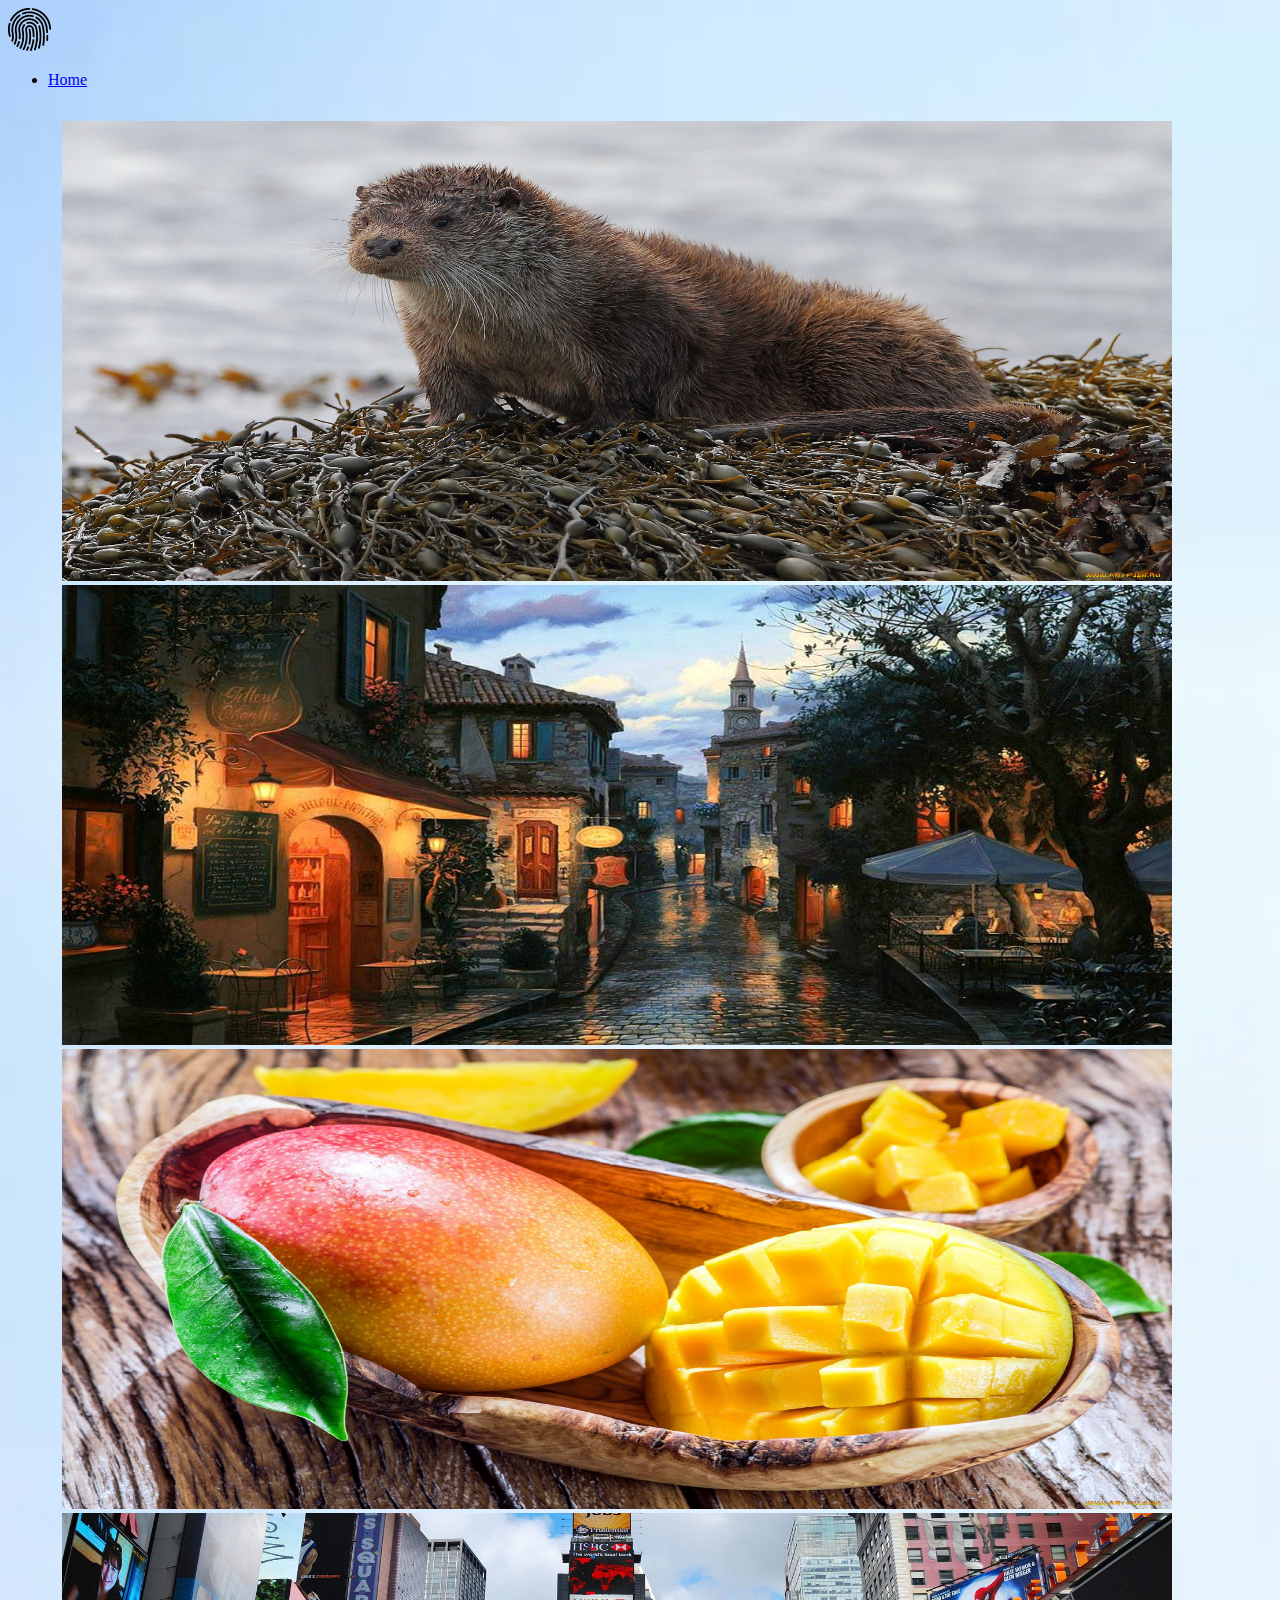
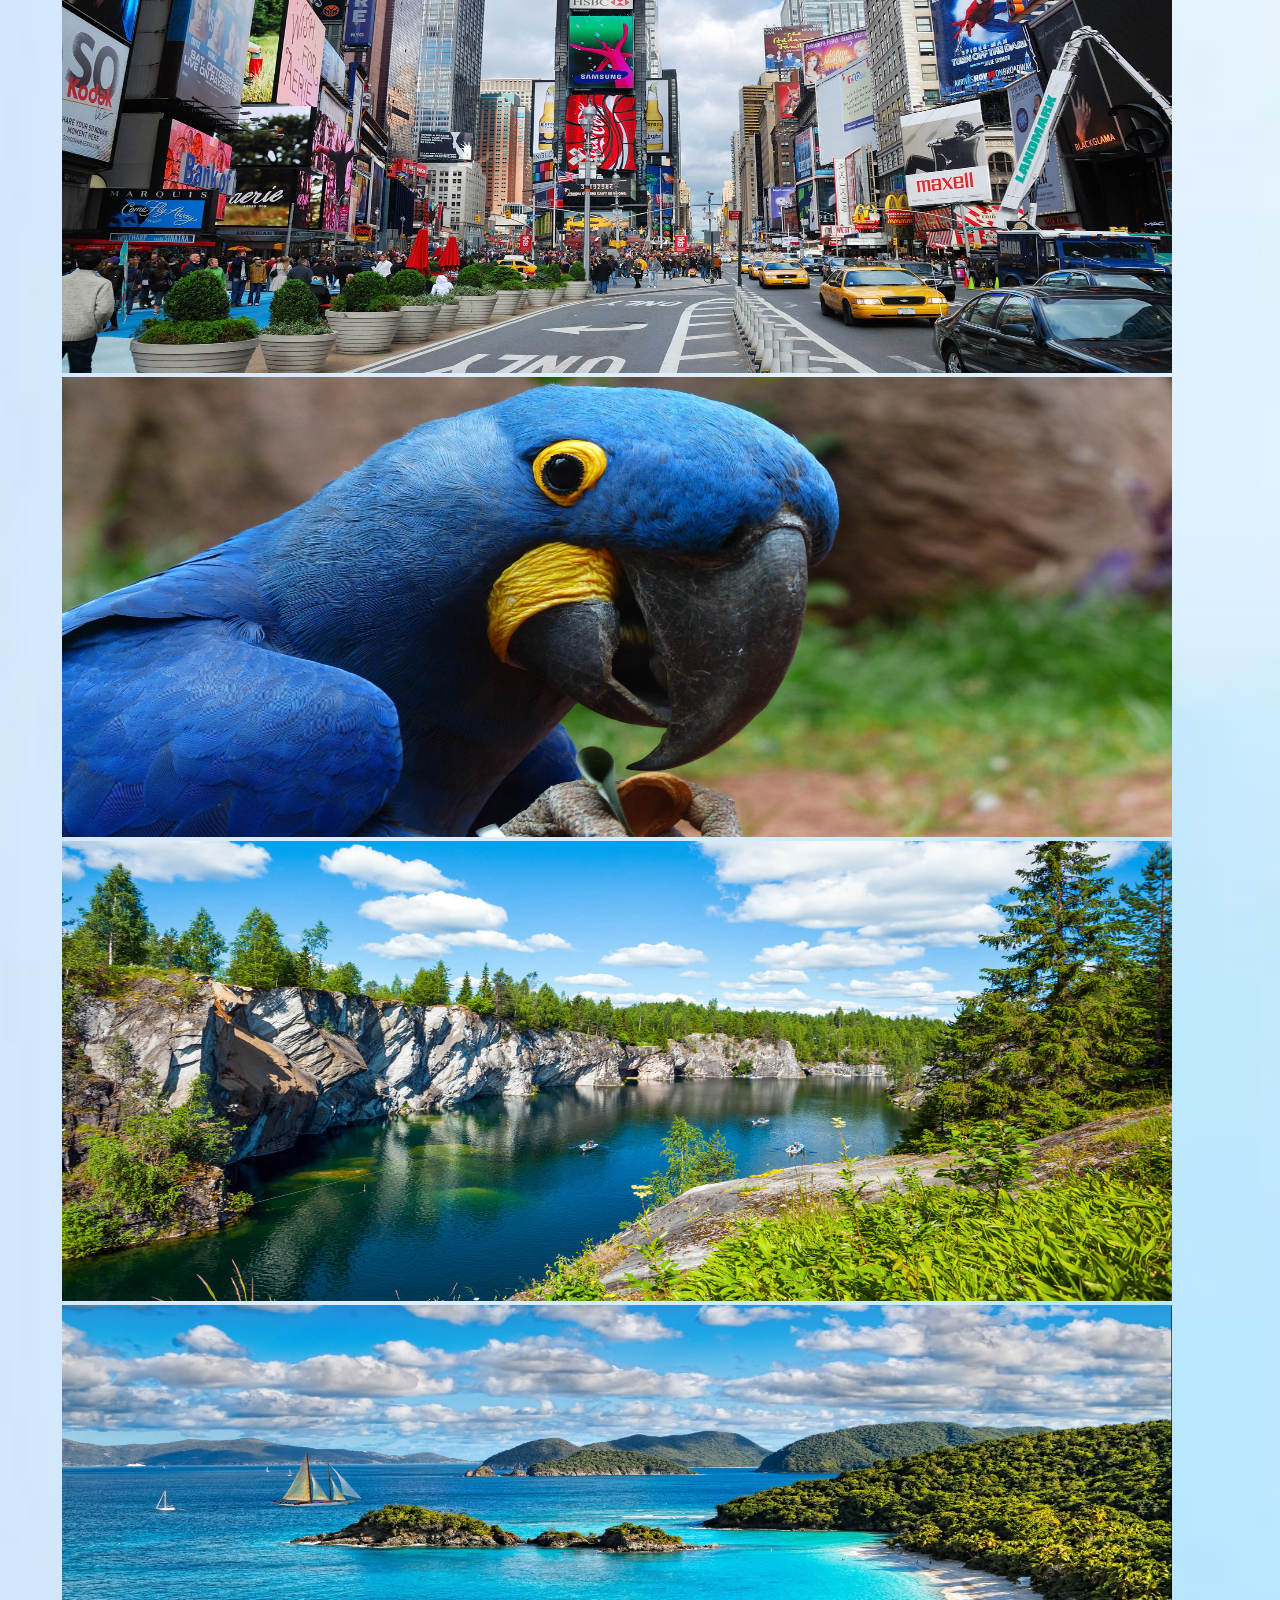
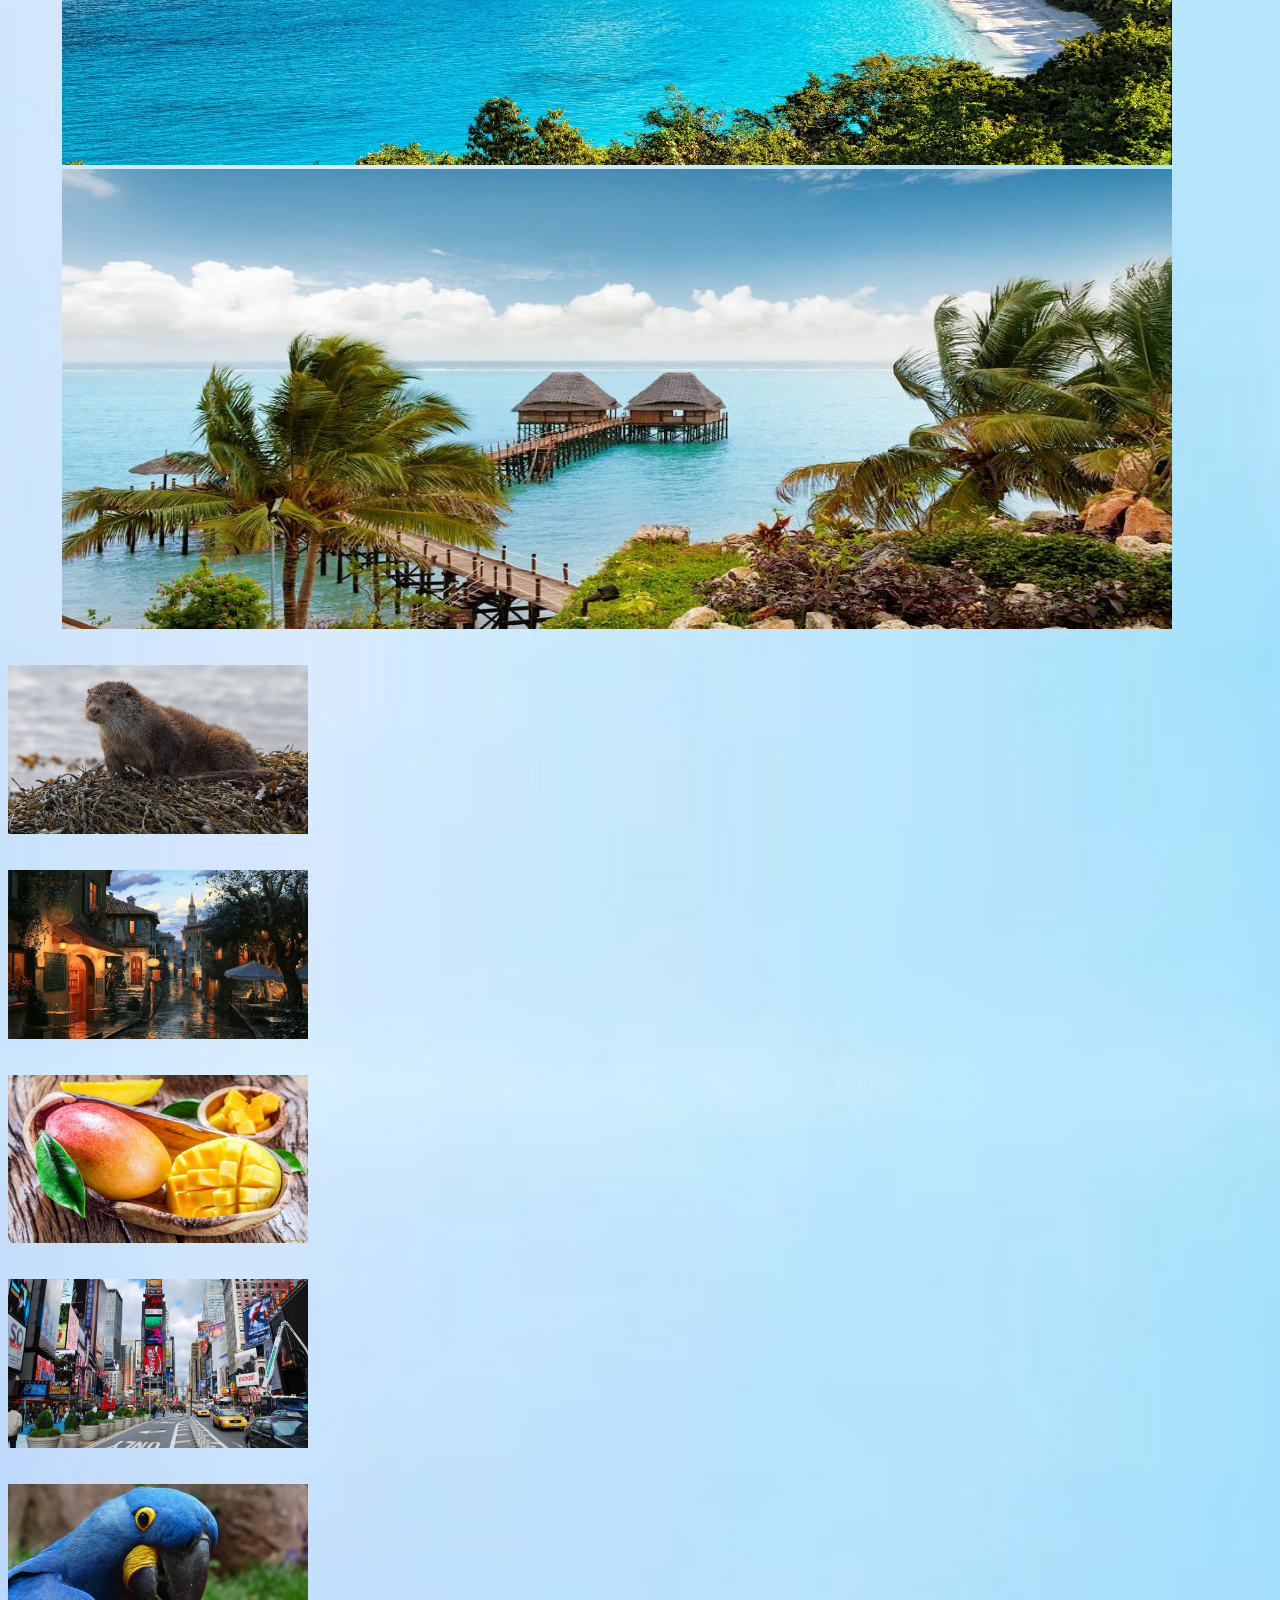
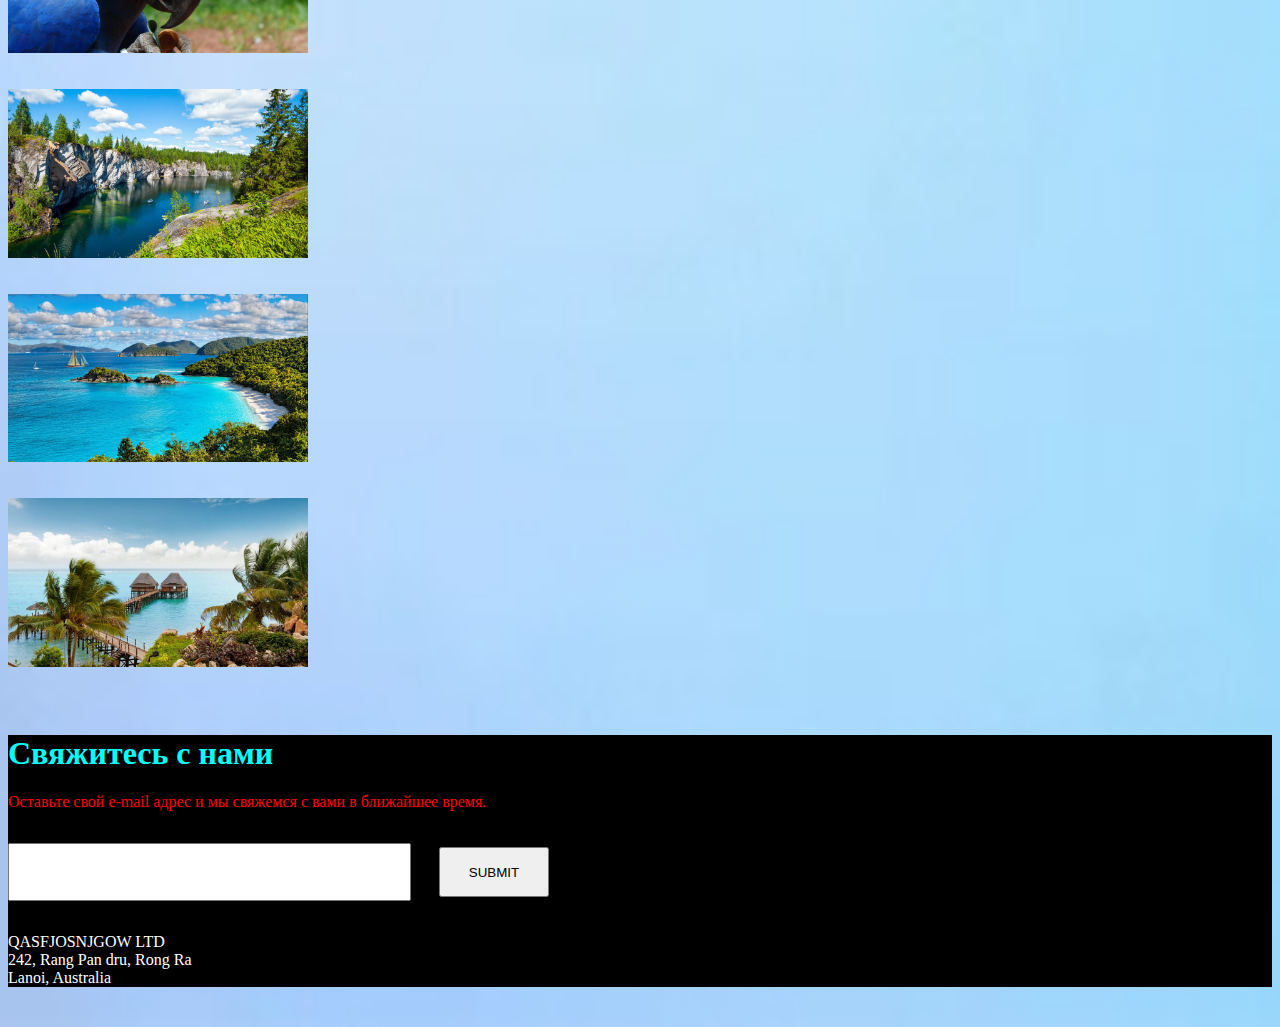
<file: subPages/Gallery/index.html>
<!DOCTYPE html>
<html lang="en">

<head>
  <meta charset="UTF-8">
  <meta name="viewport" content="width=device-width, initial-scale=1.0">
  <title>Галерия</title>
  <link rel="stylesheet" href="https://stackpath.bootstrapcdn.com/font-awesome/4.7.0/css/font-awesome.min.css"
    integrity="sha384-wvfXpqpZZVQGK6TAh5PVlGOfQNHSoD2xbE+QkPxCAFlNEevoEH3Sl0sibVcOQVnN" crossorigin="anonymous">
  <link rel="stylesheet" href="style.css">
  <link rel="stylesheet" href="https://stackpath.bootstrapcdn.com/bootstrap/4.1.3/css/bootstrap.min.css"
    integrity="sha384-MCw98/SFnGE8fJT3GXwEOngsV7Zt27NXFoaoApmYm81iuXoPkFOJwJ8ERdknLPMO" crossorigin="anonymous">
</head>

<body>

  <header>
    <div class="container">
      <div class="row">
        <div class="col-6">
          <img src="img/logo.png">
        </div>
        <div class="col-6">
          <nav class="navbar navbar-expand-lg navbar-light">
            <ul class="navbar-nav">
              <li class="nav-item active">
                <a class="nav-link" href="../../index.html">Home</a>
            </ul>
          </nav>
        </div>
      </div>
    </div>
  </header>

  <section>
    <div class="container carouselSize">
      <div class="row">
        <div class="col">
          <div id="carouselExampleSlidesOnly" class="carousel slide carouselMain" data-ride="carousel">
            <div class="carousel-inner">
              <div class="carousel-item active">
                <img src="img/animal.jpg">
              </div>
              <div class="carousel-item">
                <img src="img/city.jpg">
              </div>
              <div class="carousel-item">
                <img src="img/mango.jpg">
              </div>
              <div class="carousel-item">
                <img src="img/NY.jpg">
              </div>
              <div class="carousel-item">
                <img src="img/parrot.jpg">
              </div>
              <div class="carousel-item">
                <img src="img/river.jpg">
              </div>
              <div class="carousel-item">
                <img src="img/tropical_island.jpg">
              </div>
              <div class="carousel-item">
                <img src="img/zanzibar.jpg">
              </div>
            </div>
          </div>
        </div>
      </div>
    </div>

    <div id="imgSet" class="container">
      <div class="row">
        <div class="col-3">
          <img src="img/animal.jpg">
        </div>
        <div class="col-3">
          <img src="img/city.jpg">
        </div>
        <div class="col-3">
          <img src="img/mango.jpg">
        </div>
        <div class="col-3">
          <img src="img/NY.jpg">
        </div>
      </div>
      <div class="row">
        <div class="col-3">
          <img src="img/parrot.jpg">
        </div>
        <div class="col-3">
          <img src="img/river.jpg">
        </div>
        <div class="col-3">
          <img src="img/tropical_island.jpg">
        </div>
        <div class="col-3">
          <img src="img/zanzibar.jpg">
        </div>
      </div>
    </div>
  </section>

  <footer id="downSide">
    <div class="container">
      <div class="row">
        <div class="col text-center">
          <h1 id="titleFooter">Свяжитесь с нами</h1>
          <p id="unTitleFooter">Оставьте свой e-mail адрес и мы свяжемся с вами в ближайшее время.</p>
        </div>
      </div>
      <div class="row">
        <div class="col emailNbutt text-center">
          <input type="text" id="inEmail">
          <button class="btn btn-danger butEmail">SUBMIT</button>
        </div>
      </div>
      <div class="row">
        <div class="col">
          <p id="LTDcolor" class="text-center">QASFJOSNJGOW LTD<br>242, Rang Pan dru, Rong Ra<br>Lanoi, Australia</p>
        </div>
      </div>
    </div>
  </footer>


  <script src="https://code.jquery.com/jquery-3.5.1.slim.min.js"
    integrity="sha384-DfXdz2htPH0lsSSs5nCTpuj/zy4C+OGpamoFVy38MVBnE+IbbVYUew+OrCXaRkfj" crossorigin="anonymous">
  </script>
  <script src="https://cdn.jsdelivr.net/npm/popper.js@1.16.1/dist/umd/popper.min.js"
    integrity="sha384-9/reFTGAW83EW2RDu2S0VKaIzap3H66lZH81PoYlFhbGU+6BZp6G7niu735Sk7lN" crossorigin="anonymous">
  </script>
  <script src="https://stackpath.bootstrapcdn.com/bootstrap/4.5.2/js/bootstrap.min.js"
    integrity="sha384-B4gt1jrGC7Jh4AgTPSdUtOBvfO8shuf57BaghqFfPlYxofvL8/KUEfYiJOMMV+rV" crossorigin="anonymous">
  </script>
  <script src="script.js"></script>
</body>

</html>
</file>
<file: subPages/Gallery/style.css>
.emailNbutt {
    margin-top: 1.5rem;
}
.butEmail {
    margin-left: 1.5rem;
    width: 110px;
    height: 50px;
}
#inEmail {
    width: 395px;
    height: 52px;
}
#LTDcolor {
    color: white;
    margin-top: 1.5rem;
    margin-bottom: 2.5rem;
}
#downSide {
    background-color: black;
}
#titleFooter {
    color: aqua;
    margin-top: 2rem;
}
#unTitleFooter {
    color: red;
}
.container>.row>.col {
    margin-top: 2rem;
    margin-bottom: 2rem;
}
body {
    background-image: url(../../img/background.jpg);
    background-size: cover;
    background-repeat:no-repeat;
}

#imgSet img{
    width: 300px;
    margin-bottom: 2rem;
}
.carousel-inner>.carousel-item>img{
    width: 1110px;
    height: 460px;
}
.carousel-inner>.carousel-item {
    width: 1200px;
}
.carouselSize>.row>.col>#carouselExampleSlidesOnly {
    margin-left: 54px;
}
</file>
